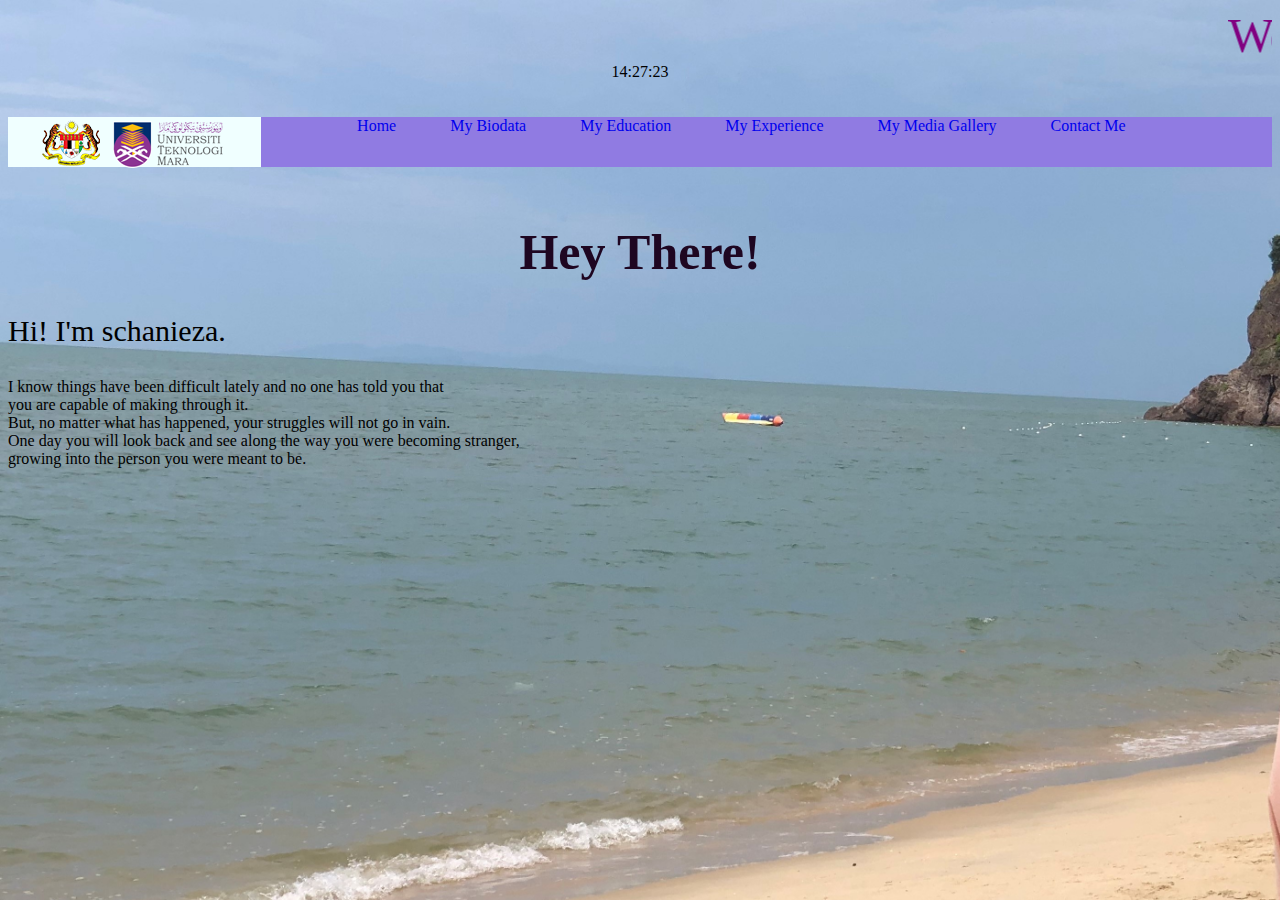
<file: index.html>
<html>
<head>

    <title>SCHANIEZA'S WEBSITE</title>

<link rel="stylesheet" type="text/css" href="css/style.css">

</head>
<body>

<font size= "20" face="elephant" color="purple"><marquee>Welcome to Syaniza's Website</marquee></font>
<body align="center">
<body onload="startTime()">
    <div id="txt"></div>
</body>

<br>
<br>
<style>
    body {
      background-image: url("images/wallpaperpantai.JPG");
      background-repeat: no-repeat;
      background-size: cover;
      height: calc(200vh - 1000px)
</style> 

<div class="logo">
<img src="images/logoUiTM.png">
</div>

<script>
function startTime() {
  const today = new Date();
  let h = today.getHours();
  let m = today.getMinutes();
  let s = today.getSeconds();
  m = checkTime(m);
  s = checkTime(s);
  document.getElementById('txt').innerHTML =  h + ":" + m + ":" + s;
  setTimeout(startTime, 1000);
}

function checkTime(i) {
  if (i < 10) {i = "0" + i};  // add zero in front of numbers < 10
  return i;
}
</script>

</body>

<div class="header">
<a href="index.html">Home</a>
<a href="biodata.html">My Biodata</a>
<a href="education.html">My Education</a>
<a href="experience.html">My Experience</a>
<a href="gallery.html">My Media Gallery</a>
<a href="contact.html">Contact Me</a>
</div>
<br>
<br>
<br>
<br>

<h1 style="font-family: Segoe script; font-size: 50px">Hey There!</h1>

<p style="text-align:left; font-size: 30px; font-family: Sitka Display;">Hi! I'm schanieza.</p>
<p style="text-align:justify;" > I know things have been difficult lately and no one has told you that <br>you are capable of making through it. <br>But, no matter what has happened, your struggles will not go in vain. <br>One day you will look back and see along the way you were becoming stranger, <br>growing into the person you were meant to be.</p> 

</body>
</html>
</file>
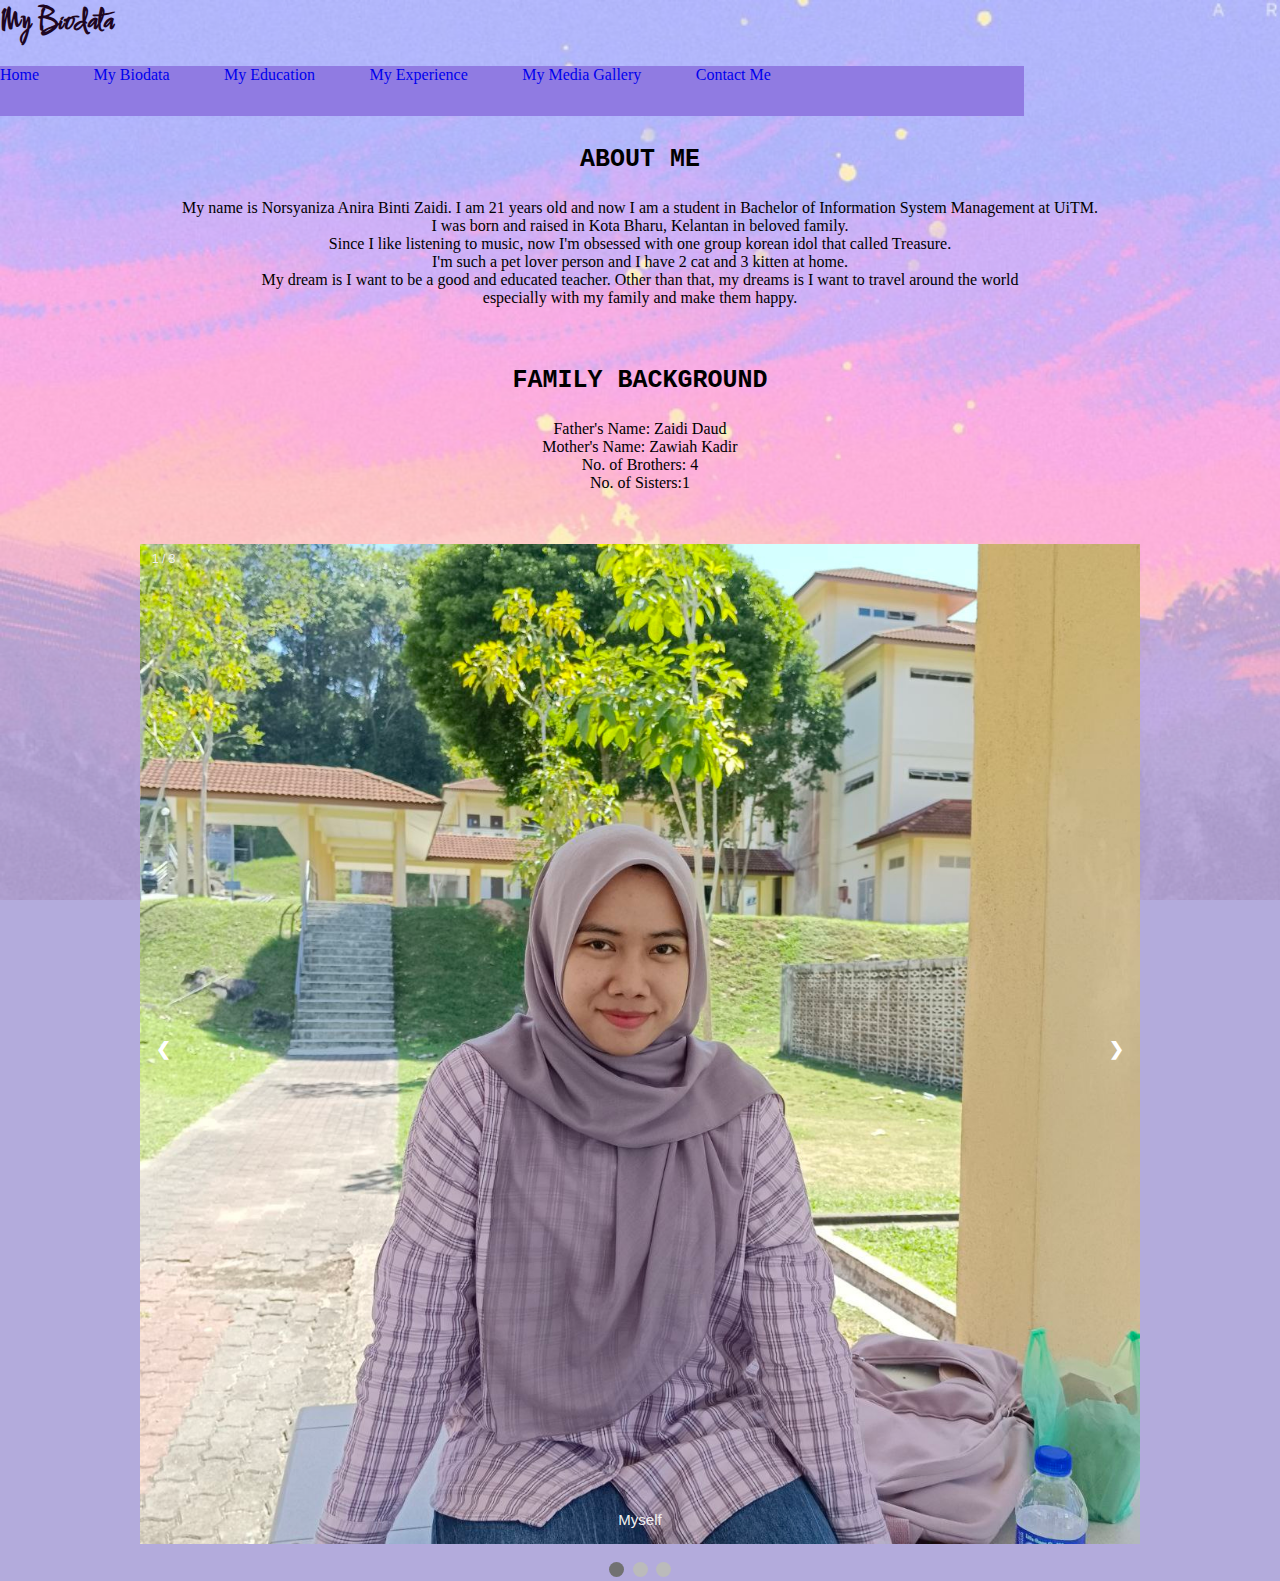
<file: biodata.html>
<html>
    <head>
        <title>My Biodata</title>

        <link rel="stylesheet" type="text/css" href="css/style.css">
    
        <link rel="preconnect" href="https://fonts.googleapis.com">
        <link rel="preconnect" href="https://fonts.gstatic.com" crossorigin>
        <link href="https://fonts.googleapis.com/css2?family=Comforter&family=Great+Vibes&family=Zhi+Mang+Xing&display=swap" rel="stylesheet">

    </head>

<body>
<h1 style="font-family: comforter;">My Biodata</h1> 

<style>
  body {
    background-image: url("images/purplewallp.png");
    background-repeat: no-repeat;
    background-size: cover;
    height: calc(200vh - 1000px)
</style> 

<div class="header">
  <a href="index.html">Home</a>
  <a href="biodata.html">My Biodata</a>
  <a href="education.html">My Education</a>
  <a href="experience.html">My Experience</a>
  <a href="gallery.html">My Media Gallery</a>
  <a href="contact.html">Contact Me</a>
  </div>
<br>
<br>
<br>

<p style="text-align:center; font-family: 'Courier New', Courier, monospace; font-size: 25px"> <b> ABOUT ME </b> </p>
<p style="text-align:center;" > My name is Norsyaniza Anira Binti Zaidi. I am 21 years old and now I am a student in Bachelor of Information System Management at UiTM. <br> I was born and raised in Kota Bharu, Kelantan in beloved family. <br>Since I like listening to music, now I'm obsessed with one group korean idol that called Treasure.<br> I'm such a pet lover person and I have 2 cat and 3 kitten at home. <br>My dream is I want to be a good and educated teacher. Other than that, my dreams is I want to travel around the world <br>especially with my family and make them happy. </p> 
<br>
<p style="text-align:center; font-family: 'Courier New', Courier, monospace; font-size: 25px"> <b> FAMILY BACKGROUND </b> </p> 
<p style="text-align:center;" > Father's Name: Zaidi Daud <br> Mother's Name: Zawiah Kadir<br> No. of Brothers: 4<br> No. of Sisters:1 </p>
<br>
<br>

    <meta name="viewport" content="width=device-width, initial-scale=1">
    <style>
    * {box-sizing: border-box}
    body {font-family: Verdana, sans-serif; margin:0}
    .mySlides {display: none}
    img {vertical-align: middle;}
    
    .slideshow-container {
      max-width: 1000px;
      position: relative;
      margin: auto;
    }
    
    .prev, .next {
      cursor: pointer;
      position: absolute;
      top: 50%;
      width: auto;
      padding: 16px;
      margin-top: -22px;
      color: white;
      font-weight: bold;
      font-size: 18px;
      transition: 0.6s ease;
      border-radius: 0 3px 3px 0;
      user-select: none;
    }
    
    .next {
      right: 0;
      border-radius: 3px 0 0 3px;
    }
    
    .prev:hover, .next:hover {
      background-color: rgba(0,0,0,0.8);
    }
    
    .text {
      color: #f2f2f2;
      font-size: 15px;
      padding: 8px 12px;
      position: absolute;
      bottom: 8px;
      width: 100%;
      text-align: center;
    }
    
    .numbertext {
      color: #f2f2f2;
      font-size: 12px;
      padding: 8px 12px;
      position: absolute;
      top: 0;
    }
    
    .dot {
      cursor: pointer;
      height: 15px;
      width: 15px;
      margin: 0 2px;
      background-color: #bbb;
      border-radius: 50%;
      display: inline-block;
      transition: background-color 0.6s ease;
    }
    
    .active, .dot:hover {
      background-color: #717171;
    }
    
    .fade {
      animation-name: fade;
      animation-duration: 1.5s;
    }
    
    @keyframes fade {
      from {opacity: .4} 
      to {opacity: 1}
    }
    
    @media only screen and (max-width: 300px) {
      .prev, .next,.text {font-size: 11px}
    }
    </style>
    </head>
    <body>
    
    <div class="slideshow-container">
    
    <div class="mySlides fade">
      <div class="numbertext">1 / 3</div>
      <img src="images/syaniza.jpg.jpg" style="width:100%">
      <div class="text">Myself</div>
    </div>
    
    <div class="mySlides fade">
      <div class="numbertext">2 / 3</div>
      <img src="images/syanizaaira.jpg.jpg" style="width:100%">
      <div class="text">Myself</div>
    </div>
    
    <div class="mySlides fade">
      <div class="numbertext">3 / 3</div>
      <img src="images/family.jpg.jpg" style="width:100%">
      <div class="text">Family</div>
    </div>
    
    <div class="mySlides fade">
        <div class="numbertext">3 / 3</div>
        <img src="images/famphoto.jpg.jpg" style="width:100%">
        <div class="text">Family</div>
      </div> 

    <div class="mySlides fade">
        <div class="numbertext">3 / 3</div>
        <img src="images/cat.jpg.jpg" style="width:100%">
        <div class="text">Cat</div>
    </div>

    <div class="mySlides fade">
        <div class="numbertext">3 / 3</div>
        <img src="images/treausre.jpg.jpg" style="width:100%">
        <div class="text">Treasure</div>
    </div>

    <a class="prev" onclick="plusSlides(-1)">❮</a>
    <a class="next" onclick="plusSlides(1)">❯</a>
    
    </div>
    <br>
    
    <div style="text-align:center">
      <span class="dot" onclick="currentSlide(1)"></span> 
      <span class="dot" onclick="currentSlide(2)"></span> 
      <span class="dot" onclick="currentSlide(3)"></span> 
    </div>
    
    <script>
    let slideIndex = 1;
    showSlides(slideIndex);
    
    function plusSlides(n) {
      showSlides(slideIndex += n);
    }
    
    function currentSlide(n) {
      showSlides(slideIndex = n);
    }
    
    function showSlides(n) {
      let i;
      let slides = document.getElementsByClassName("mySlides");
      let dots = document.getElementsByClassName("dot");
      if (n > slides.length) {slideIndex = 1}    
      if (n < 1) {slideIndex = slides.length}
      for (i = 0; i < slides.length; i++) {
        slides[i].style.display = "none";  
      }
      for (i = 0; i < dots.length; i++) {
        dots[i].className = dots[i].className.replace(" active", "");
      }
      slides[slideIndex-1].style.display = "block";  
      dots[slideIndex-1].className += " active";
    }
    </script>

</body>
</html>
</file>
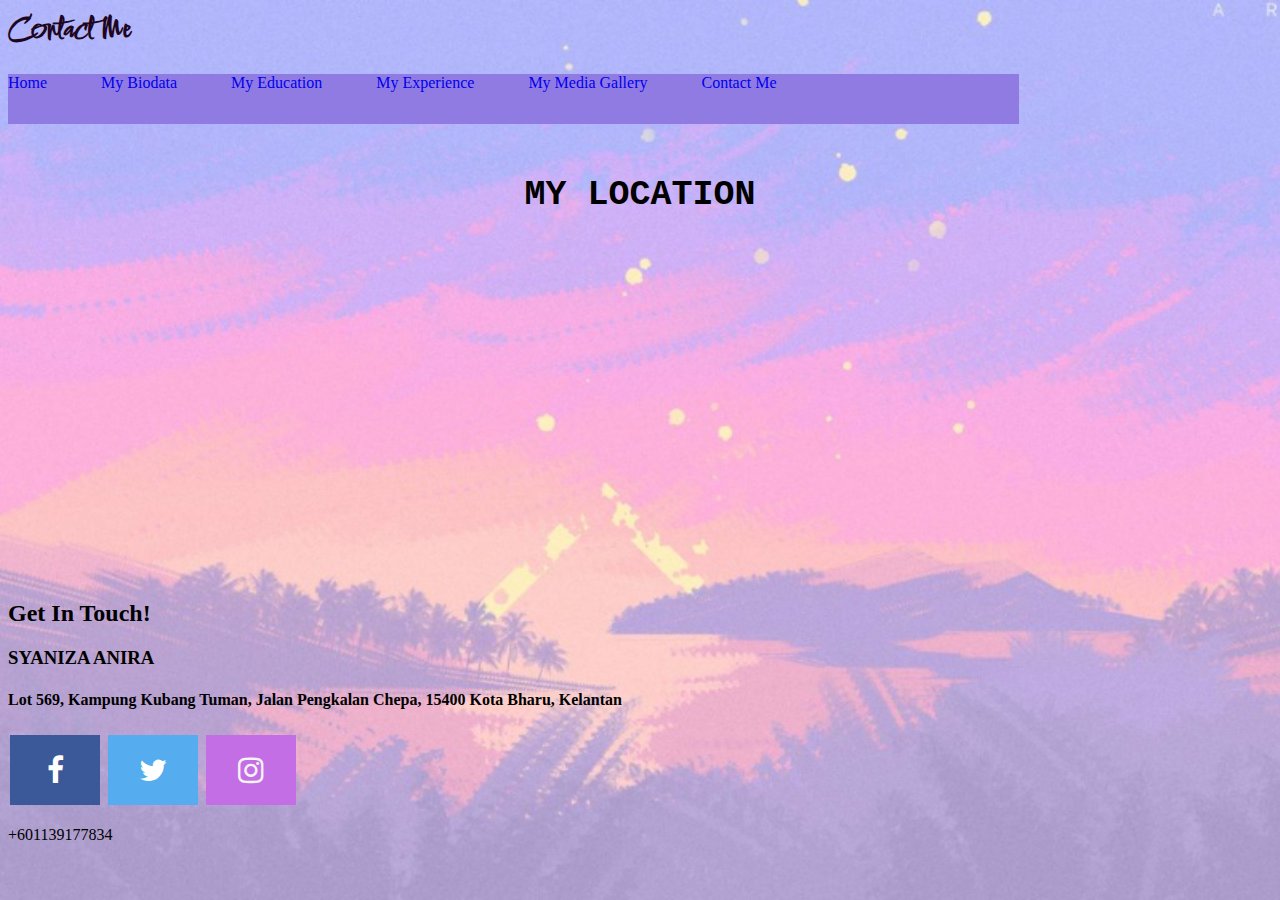
<file: contact.html>
<html>
    <head>
        <title>Contact Me</title>

        <link rel="stylesheet" type="text/css" href="css/style.css">
    
        <link href="https://fonts.googleapis.com/css2?family=Comforter&family=Great+Vibes&family=Zhi+Mang+Xing&display=swap" rel="stylesheet">

    </head>
<body>
    <h1 style="font-family: comforter;">Contact Me</h1>

    <style>
      body {
        background-image: url("images/purplewallp.png");
        background-repeat: no-repeat;
        background-size: cover;
        height: calc(200vh - 1000px)
    </style>

    <div class="header">
      <a href="index.html">Home</a>
      <a href="biodata.html">My Biodata</a>
      <a href="education.html">My Education</a>
      <a href="experience.html">My Experience</a>
      <a href="gallery.html">My Media Gallery</a>
      <a href="contact.html">Contact Me</a>
      </div>
<br>
<br>

<body>
<br>
<br>

<h2 style="text-align:center; font-family: 'Courier New', Courier, monospace; font-size: 35px;"> <b> MY LOCATION </b></h2> 

<iframe src="https://www.google.com/maps/embed?pb=!1m17!1m12!1m3!1d496.86638937037276!2d102.25439055314578!3d6.143783867142022!2m3!1f0!2f0!3f0!3m2!1i1024!2i768!4f13.1!3m2!1m1!2zNsKwMDgnMzcuOSJOIDEwMsKwMTUnMTcuNiJF!5e1!3m2!1sen!2smy!4v1688632406397!5m2!1sen!2smy"width="100%" height="300" style="border:0;" allowfullscreen="" loading="lazy" referrerpolicy="no-referrer-when-downgrade"></iframe> 

<br>
<br> 
<br>

 <!-- Footer Start -->
 <h2>Get In Touch!</h2>
 <div class="footer wow fadeIn" data-wow-delay="0.3s">
    <div class="container-fluid">
        <div class="container">
            <div class="footer-info">
                <h3>SYANIZA ANIRA</h3>
                <h4>Lot 569, Kampung Kubang Tuman, Jalan Pengkalan Chepa, 15400 Kota Bharu, Kelantan</h4>
                
                <link rel="stylesheet" href="https://cdnjs.cloudflare.com/ajax/libs/font-awesome/4.7.0/css/font-awesome.min.css">

                <meta name="viewport" content="width=device-width, initial-scale=1">
                <link rel="stylesheet" href="https://cdnjs.cloudflare.com/ajax/libs/font-awesome/4.7.0/css/font-awesome.min.css">
                <style>
                .fa {
                  padding: 20px;
                  font-size: 30px;
                  width: 50px;
                  text-align: center;
                  text-decoration: none;
                  margin: 5px 2px;
                }
                
                .fa:hover {
                    opacity: 0.7;
                }
                
                .fa-facebook {
                  background: #3B5998;
                  color: white;
                }
                
                .fa-twitter {
                  background: #55ACEE;
                  color: white;
                }
                
                .fa-instagram {
                  background: #c46ee6;
                  color: whitesmoke;
                }
                
                
                </style>
                </head>
                <body>
                
                <a href="https://www.facebook.com/syaniza.anira.5" class="fa fa-facebook"></a>
                <a href="https://twitter.com/synizs" class="fa fa-twitter"></a>
                <a href="https://www.instagram.com/schanieza_/" class="fa fa-instagram"></a>
                      
                                <div class="footer-menu">
                                    <p>+601139177834</p>
                                </div>
                        </div>
                </div>

</body>
</html>
</file>
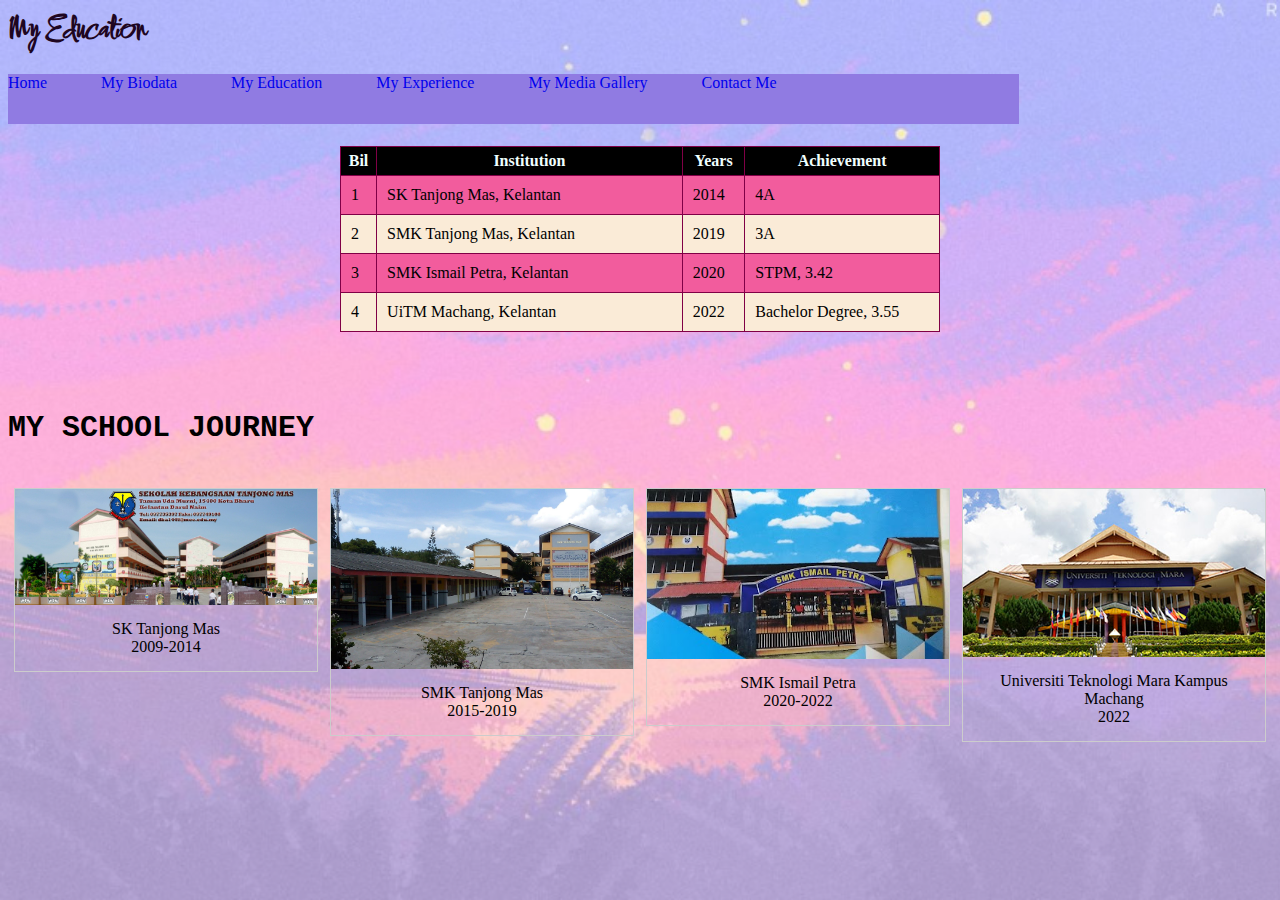
<file: education.html>
<html>
    <head>
        <title>My Education</title>

        <link rel="stylesheet" type="text/css" href="css/style.css">
    
        <link href="https://fonts.googleapis.com/css2?family=Comforter&family=Great+Vibes&family=Zhi+Mang+Xing&display=swap" rel="stylesheet">

    </head>
<body>
<h1 style="font-family: comforter;">My Education</h1> 

<style>
  body {
    background-image: url("images/purplewallp.png");
    background-repeat: no-repeat;
    background-size: cover;
    height: calc(200vh - 1000px)
</style> 


<div class="header">
  <a href="index.html">Home</a>
  <a href="biodata.html">My Biodata</a>
  <a href="education.html">My Education</a>
  <a href="experience.html">My Experience</a>
  <a href="gallery.html">My Media Gallery</a>
  <a href="contact.html">Contact Me</a>
  </div>

<br>
<br>
<br>
<br>
<table align="center">
    <tr>
        <th>Bil</th>
        <th>Institution</th>
        <th>Years</th>
        <th>Achievement</th> 
    </tr>

    <tr>
        <td>1</td>
        <td> SK Tanjong Mas, Kelantan <a href="https://sktanjongmass.blogspot.com/"></a></td>
        <td>2014</td>
        <td>4A</td>
    </tr>
    
    <tr>
        <td>2</td>
        <td> SMK Tanjong Mas, Kelantan <a href="https://www.facebook.com/sek.men.kem.tanjong.mas/?locale=ms_MY"></a></td>
        <td>2019</td>
        <td>3A</td>
    </tr>

    <tr>
        <td>3</td>
        <td>SMK Ismail Petra, Kelantan<a href="https://www.instagram.com/smkip_official/?hl=en"></a> </td>
        <td>2020</td>
        <td>STPM, 3.42</td>
    </tr>

    <tr>
        <td>4</td>
        <td>UiTM Machang, Kelantan <a href="https://kelantan.uitm.edu.my/index.php/en/"></a></td>
        <td>2022</td>
        <td>Bachelor Degree, 3.55</td>
    </tr>
</table>

<style>
    div.gallery {
      border: 1px solid #ccc;
    }
    
    div.gallery:hover {
      border: 1px solid #777;
    }
    
    div.gallery img {
      width: 100%;
      height: auto;
    }
    
    div.desc {
      padding: 15px;
      text-align: center;
    }
    
    * {
      box-sizing: border-box;
    }
    
    .responsive {
      padding: 0 6px;
      float: left;
      width: 24.99999%; 
    }
    
    @media only screen and (max-width: 700px) {
      .responsive {
        width: 49.99999%;
        margin: 6px 0;
      }
    }
    
    @media only screen and (max-width: 500px) {
      .responsive {
        width: 100%;
      }
    }
    
    .clearfix:after {
      content: "";
      display: table;
      clear: both;
    }
    </style>
    </head>
    <body>
    
    <br>
    <br>
    <br>
    <h2 style="text-align:left; font-family: 'Courier New', Courier, monospace; font-size: 30px;"> <b> MY SCHOOL JOURNEY </b></h2>
    
    <br>
    <div class="responsive">
        <div class="gallery">
            <img src="images/sktanjongmas.jpg" width="600" height="400">
          <div class="desc">SK Tanjong Mas <br> 2009-2014</div>
        </div>
      </div>

    <div class="responsive">
      <div class="gallery">
          <img src="images/smktanjongmas.jpg" width="600" height="400">
        <div class="desc">SMK Tanjong Mas <br> 2015-2019</div>
      </div>
    </div>
    
    <div class="responsive">
      <div class="gallery">
          <img src="images/smkismailpetra.jpg" width="600" height="400">
        <div class="desc">SMK Ismail Petra <br> 2020-2022</div>
      </div>
    </div>
    
    <div class="responsive">
      <div class="gallery">
          <img src="images/uitm.jpg" width="600" height="400">
        <div class="desc">Universiti Teknologi Mara Kampus Machang <br> 2022</div>
      </div>
    </div>

    <div class="clearfix"></div>

</body>
</html>
</file>
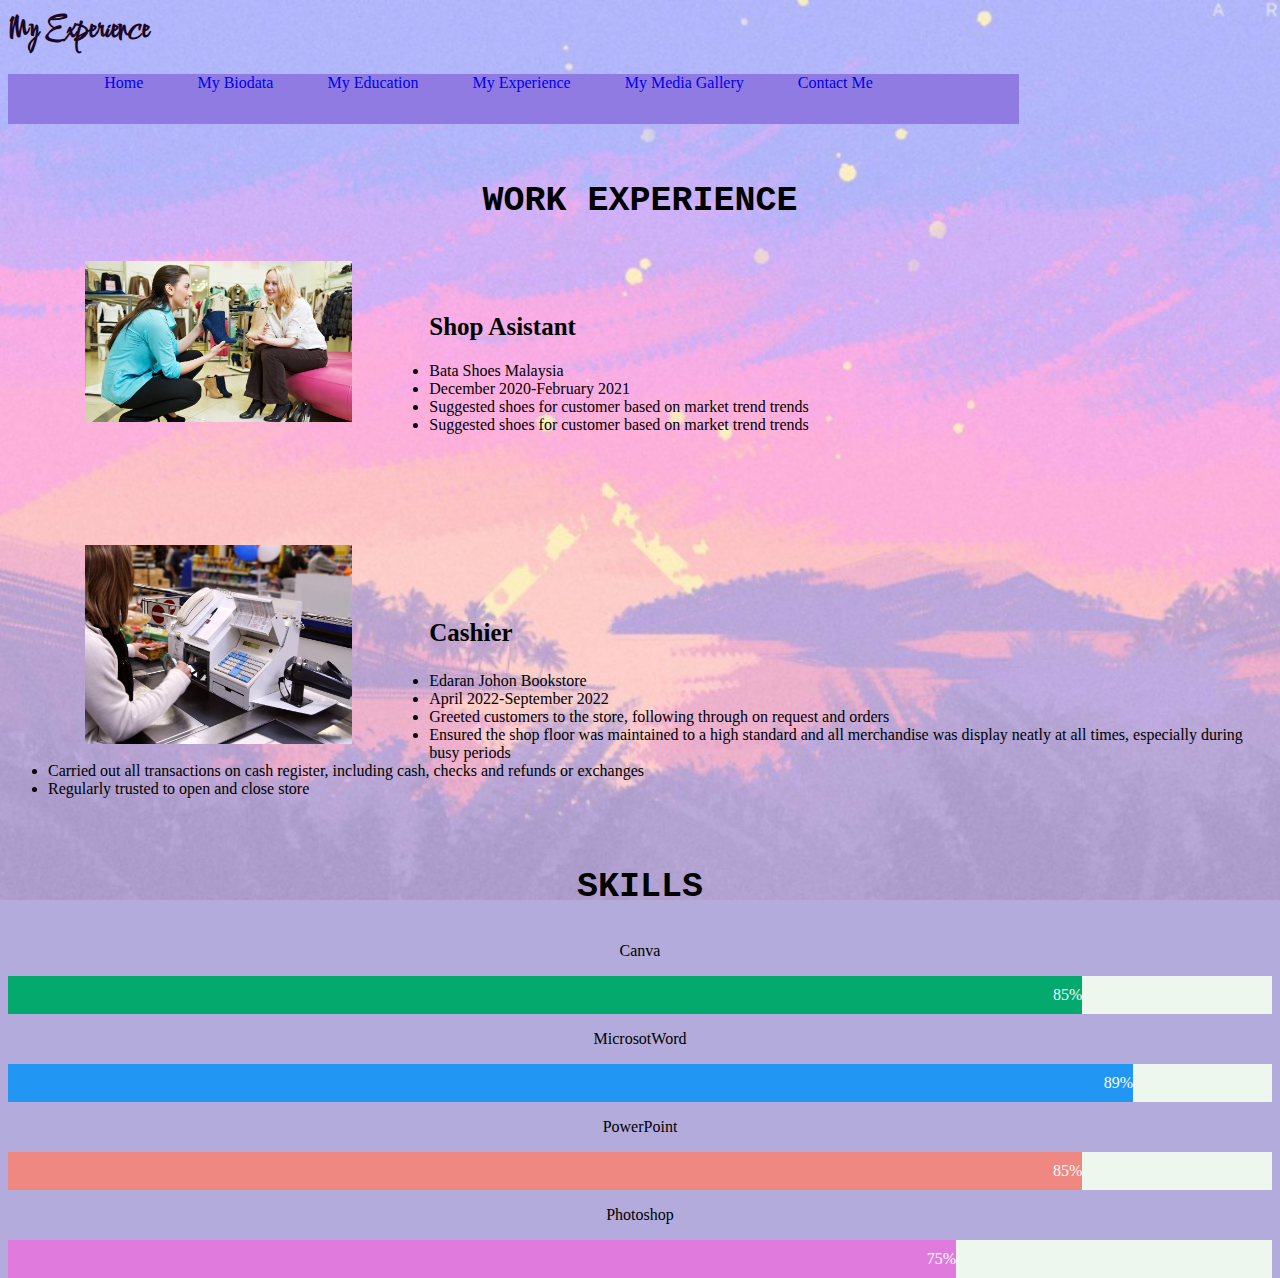
<file: experience.html>
<html>
    <head>
        <title>My Experience</title>

        <link rel="stylesheet" type="text/css" href="css/style.css">
    
        <link href="https://fonts.googleapis.com/css2?family=Comforter&family=Great+Vibes&family=Zhi+Mang+Xing&display=swap" rel="stylesheet">

    </head>
<body>
<h1 style="font-family: comforter; text-align: left;">My Experience</h1> 

<style>
  body {
    background-image: url("images/purplewallp.png");
    background-repeat: no-repeat;
    background-size: cover;
    height: calc(200vh - 1000px)
</style>

<div class="header">
    <a href="index.html">Home</a>
    <a href="biodata.html">My Biodata</a>
    <a href="education.html">My Education</a>
    <a href="experience.html">My Experience</a>
    <a href="gallery.html">My Media Gallery</a>
    <a href="contact.html">Contact Me</a>
    </div>
<br>
<br>
<br>
<br>
<p style="text-align:center; font-family: 'Courier New', Courier, monospace; font-size: 35px;"> <b> WORK EXPERIENCE </b> </p> 

<div class="row">
    <div class="column">
      <img src="images/shopasistant.jpg" alt="Forest" style="width:65%">
    </div>
  <style>
  .column {
    float: left;
    width: 33.33%;
    padding: 5px;
  }
  
  
  .row::after {
    content: "";
    clear: both;
    display: table;
  }
  </style>
  </head>
  <br>
  <br>
  <body>
  <header>
  <body align="center">
<h2 style="text-align: left; font-family: 'Times New Roman', Times, serif; font-size: 25px;">Shop Asistant</h2>
  </header>
  <ul>
    <li style="text-align: left;">Bata Shoes Malaysia</li>
    <li style="text-align: left;" >December 2020-February 2021</li>
    <li style="text-align: left;">Suggested shoes for customer based on market trend trends</li>
    <li style="text-align: left;">Suggested shoes for customer based on market trend trends</li>
  </ul>  
<br>
<br>
<br>
<br>
<br>
  <div class="row">
    <div class="column">
      <img src="images/cashier.jpg" alt="Forest" style="width:65%">
    </div>
  <style>
  .column {
    float: left;
    width: 33.33%;
    padding: 5px;
  }
  
  
  .row::after {
    content: "";
    clear: both;
    display: table;
  }
  </style>
  </head>
  
  <br>
  <br>
  <br>
  <body>
  <header>
  <body align="center">
<h3 style="text-align: left; font-family: 'Times New Roman', Times, serif; font-size: 25px;">Cashier</h3>
  </header>
  <ul>
    <li style="text-align: left;">Edaran Johon Bookstore</li>
    <li style="text-align: left;">April 2022-September 2022</li>
    <li style="text-align: left;">Greeted customers to the store, following through on request and orders</li>
    <li style="text-align: left;">Ensured the shop floor was maintained to a high standard and all merchandise was display neatly at all times, especially during busy periods</li>
    <li style="text-align: left;">Carried out all transactions on cash register, including cash, checks and refunds or exchanges</li>
    <li style="text-align: left;">Regularly trusted to open and close store</li> 
  </ul> 
<br>

  <meta name="viewport" content="width=device-width, initial-scale=1">
  <style>
  * {box-sizing: border-box}
  
  .container {
    width: 100%;
    background-color: #eef7ee;
  }
  
  .skills {
    text-align: right;
    padding-top: 10px;
    padding-bottom: 10px;
    color: white;
  }
  
  .canva {width: 85%; background-color: #04AA6D;}
  .ms {width: 89%; background-color: #2196F3;}
  .pp {width: 85%; background-color: #ef8881;}
  .photoshop {width: 75%; background-color: #e07bdd;}
  </style>
  </head>
  <body>
  
  <p style="text-align:center; font-family: 'Courier New', Courier, monospace; font-size: 35px;"> <b> SKILLS </b> </p> 
  
  <p>Canva</p>
  <div class="container">
    <div class="skills canva">85%</div>
  </div>
  
  <p>MicrosotWord</p>
  <div class="container">
    <div class="skills ms">89%</div>
  </div>
  
  <p>PowerPoint</p>
  <div class="container">
    <div class="skills pp">85%</div>
  </div>
  
  <p>Photoshop</p>
  <div class="container">
    <div class="skills photoshop">75%</div>
  </div>
  
</body>
</html>
</file>
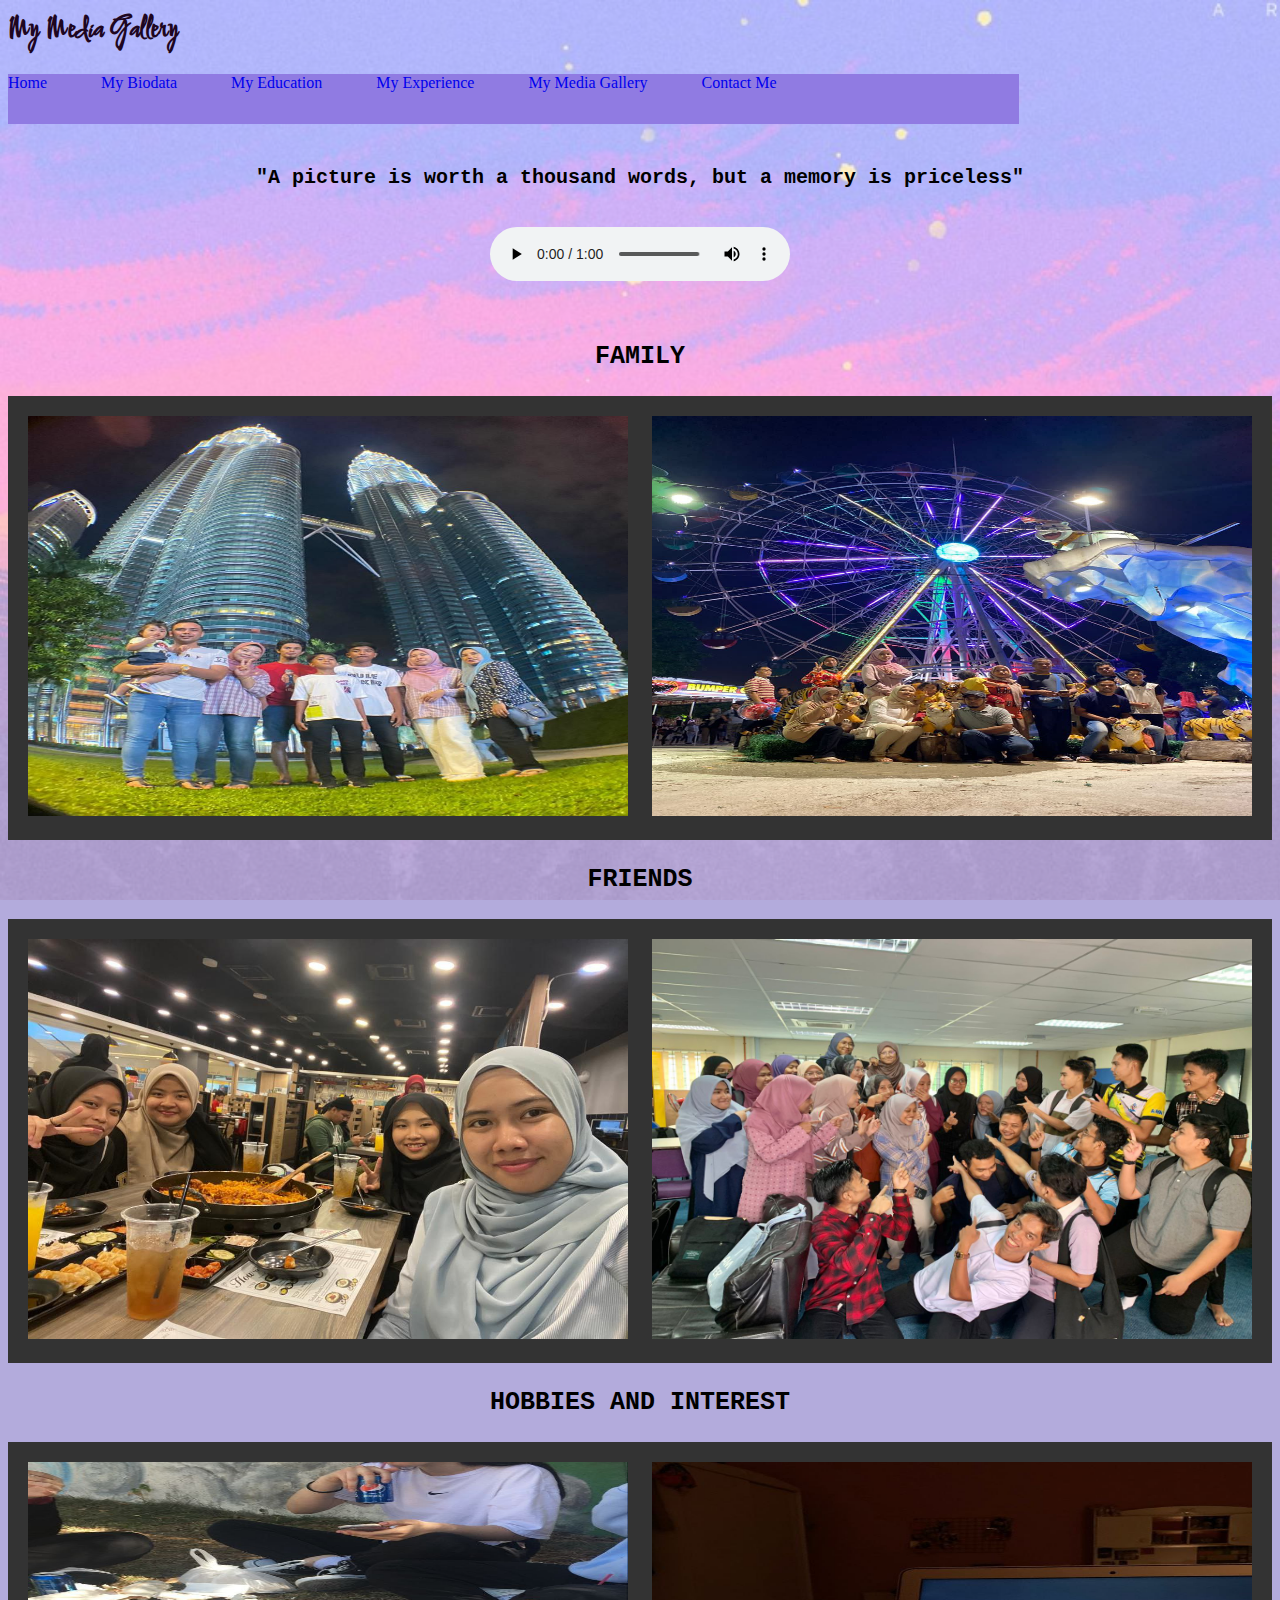
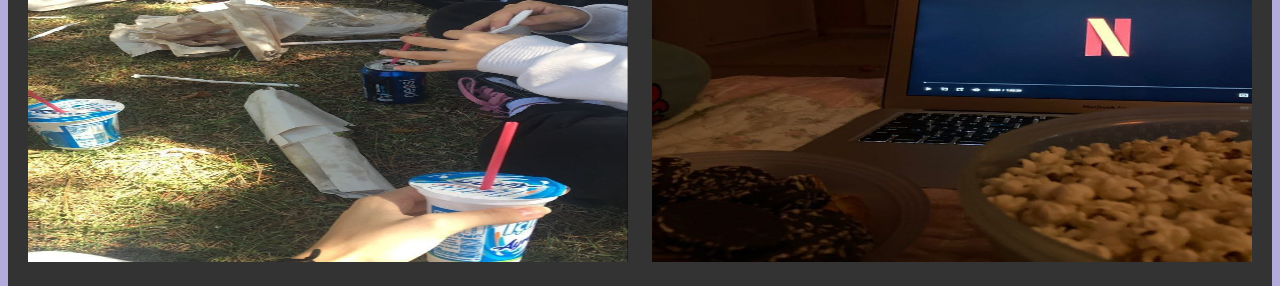
<file: gallery.html>
<html>
    <head>
        <title>Media Gallery</title>

        <link rel="stylesheet" type="text/css" href="css/style.css">
    
        <link href="https://fonts.googleapis.com/css2?family=Comforter&family=Great+Vibes&family=Zhi+Mang+Xing&display=swap" rel="stylesheet">

    </head>
<body>
<h1 style="font-family: comforter;">My Media Gallery</h1>

<style>
  body {
    background-image: url("images/purplewallp.png");
    background-repeat: no-repeat;
    background-size: cover;
    height: calc(200vh - 1000px)
</style>

<div class="header">
  <a href="index.html">Home</a>
  <a href="biodata.html">My Biodata</a>
  <a href="education.html">My Education</a>
  <a href="experience.html">My Experience</a>
  <a href="gallery.html">My Media Gallery</a>
  <a href="contact.html">Contact Me</a>
  </div>
<br>
<br>
<br>
<br>
<p style="text-align:center; font-family: 'Courier New', Courier, monospace; font-size:20px"> <b> "A picture is worth a thousand words, but a memory is priceless" </b> </p>
<br>
<div align="center">
<audio controls autoplay>
<source src="soundmemories.mp3" type="audio/mpeg">
</audio>
</div>
<br>
<br>
    <meta name="viewport" content="width=device-width, initial-scale=1">
    <style>
    div.scroll-container {
      background-color: #333;
      overflow: auto;
      white-space: nowrap;
      padding: 10px;
    }
    
    div.scroll-container img {
      padding: 10px;
    }
    </style>
    </head>
    <body>
    
  <p style="text-align:center; font-family: 'Courier New', Courier, monospace; font-size: 25px"> <b> FAMILY </b> </p>
    <div class="scroll-container">
      <img src="images/family1.jpg" alt="Cinque Terre" width="600" height="400">
      <img src="images/family2.jpg" alt="Forest" width="600" height="400">
      <img src="images/family3.jpg" alt="Northern Lights" width="600" height="400">
      <img src="images/family4.jpg" alt="Mountains" width="600" height="400">
      <img src="images/family5.jpg" alt="Mountains" width="600" height="400">
      <img src="images/family6.jpg" alt="Mountains" width="600" height="400">
      <img src="images/family7.jpg" alt="Mountains" width="600" height="400">
      <img src="images/family8.jpg" alt="Mountains" width="600" height="400">
      <img src="images/family9.jpg" alt="Mountains" width="600" height="400">
    </div>

    <meta name="viewport" content="width=device-width, initial-scale=1">
    <style>
    div.scroll-container {
      background-color: #333;
      overflow: auto;
      white-space: nowrap;
      padding: 10px;
    }
    
    div.scroll-container img {
      padding: 10px;
    }
    </style>
    </head>
    <body>
    
      <p style="text-align:center; font-family: 'Courier New', Courier, monospace; font-size: 25px"> <b> FRIENDS </b> </p>

    <div class="scroll-container">
      <img src="images/friends1.jpg" alt="Cinque Terre" width="600" height="400">
      <img src="images/friends2.jpg" alt="Forest" width="600" height="400">
      <img src="images/friends3.jpg" alt="Northern Lights" width="600" height="400">
      <img src="images/friends4.jpg" alt="Mountains" width="600" height="400">
      <img src="images/friends5.jpg" alt="Mountains" width="600" height="400">
      <img src="images/friends6.jpg" alt="Mountains" width="600" height="400">
      <img src="images/friends7.jpg" alt="Mountains" width="600" height="400">
      <img src="images/friends8.jpg" alt="Mountains" width="600" height="400">
      <img src="images/friends9.jpg" alt="Mountains" width="600" height="400">
    </div>

    <meta name="viewport" content="width=device-width, initial-scale=1">
    <style>
    div.scroll-container {
      background-color: #333;
      overflow: auto;
      white-space: nowrap;
      padding: 10px;
    }
    
    div.scroll-container img {
      padding: 10px;
    }
    </style>
    </head>
    <body>
    
      <p style="text-align:center; font-family: 'Courier New', Courier, monospace; font-size: 25px"> <b> HOBBIES AND INTEREST </b> </p>

    <div class="scroll-container">
      <img src="images/hobby10.jpg" alt="Cinque Terre" width="600" height="400">
      <img src="images/hobby2.jpg" alt="Forest" width="600" height="400">
      <img src="images/hobby3.jpg" alt="Northern Lights" width="600" height="400">
      <img src="images/hobby5.jpg" alt="Mountains" width="600" height="400">
      <img src="images/hobby9.jpg" alt="Mountains" width="600" height="400">
      <img src="images/hobby7.jpg" alt="Mountains" width="600" height="400">
      <img src="images/hobby8.jpg" alt="Mountains" width="600" height="400">
    </div>
</body>
</html>
</file>
<file: css/style.css>
h1
{
    color:rgb(30, 6, 33);
}

a
{
    text-decoration:none;
    font-family:impact;
    padding-right: 50px;
}

a:hover 
{
    color:rgb(119, 18, 119)
}

body 
{
    background-color:rgb(179, 171, 220)
}
.logo 
{
    width: 20%;
    height: 50px;
    background-color: azure;
    float: left; 

}

.header 
{
    width: 80%;
    height: 50px;
    background-color:rgb(144, 123, 226);
    float: left;
}

table, tr, td, th
{
    border: 1px solid rgb(128, 0, 70);
    border-collapse: collapse;
}

table{
    width: 600px;
}

td
{
    padding: 10px;
}

tr
{
    background-color:antiquewhite;
}

th
{
    padding: 5px;
    background-color: black;
    color:azure;
}

tr:nth-child(even)
{
    background-color: rgb(242, 92, 157);
}

tr:hover
{
    background-color: rgb(89, 164, 244);
}

p
{
    font-family: Verdana;
}
</file>
